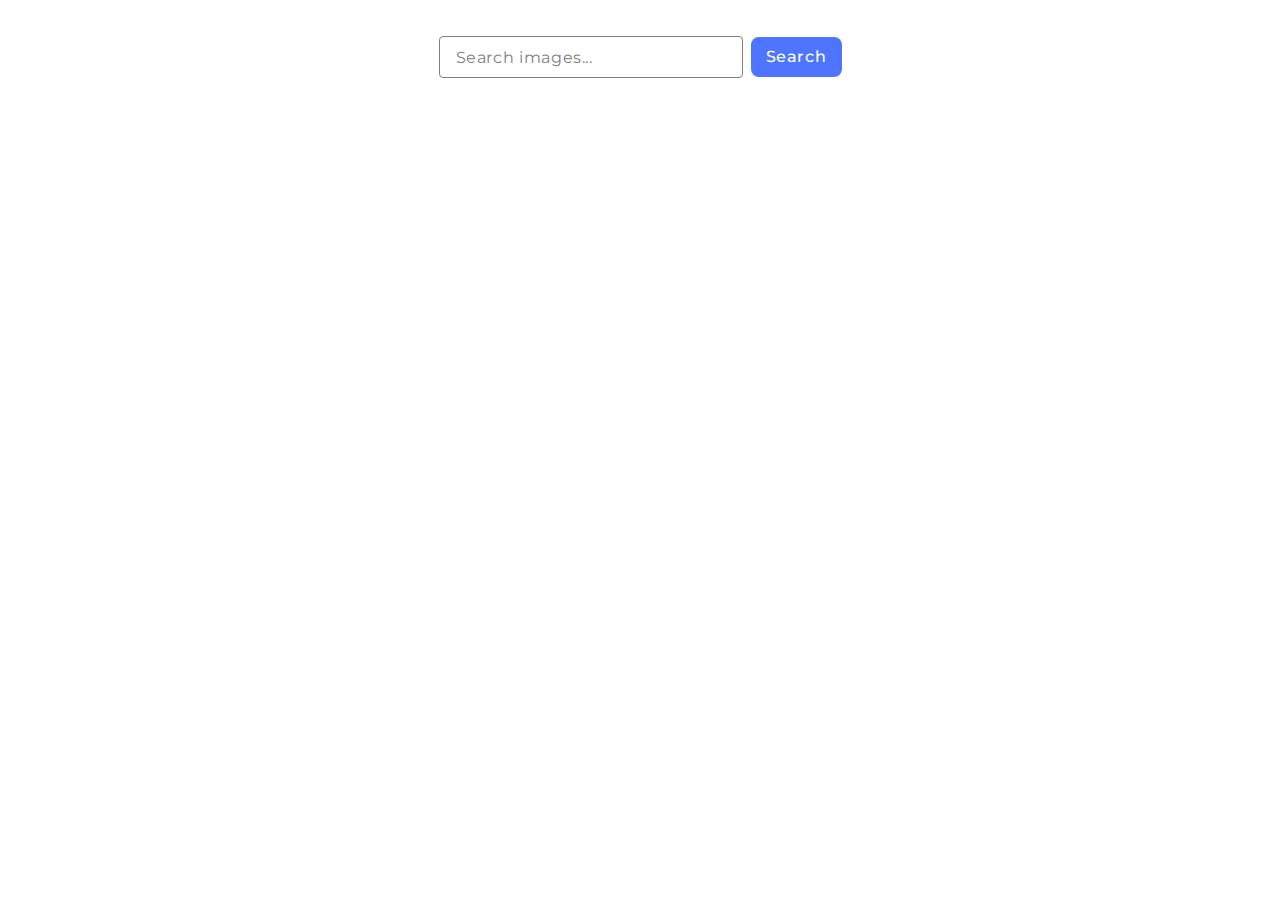
<file: src/index.html>
<!DOCTYPE html>
<html lang="en">
  <head>
    <meta charset="UTF-8" />
    <link rel="icon" type="image/svg+xml" href="/favicon.svg" />
    <meta name="viewport" content="width=device-width, initial-scale=1.0" />
    <title>Gallery</title>
    <link rel="preconnect" href="https://fonts.googleapis.com" />
    <link rel="preconnect" href="https://fonts.gstatic.com" crossorigin />
    <link
      href="https://fonts.googleapis.com/css2?family=Montserrat:ital,wght@0,100..900;1,100..900&display=swap"
      rel="stylesheet"
    />
    <link rel="stylesheet" href="./css/styles.css" />
  </head>
  <body>
    <main>
      <form class="form">
        <label class="form__label">
          <input
            class="form__input"
            type="text"
            name="search-text"
            placeholder="Search images..."
            required
          />
        </label>
        <button class="form__button" type="submit">Search</button>
      </form>
      <span class="loader hidden"></span>

      <div class="container"><ul class="gallery"></ul></div>
    </main>

    <script type="module" src="./main.js"></script>
  </body>
</html>
</file>
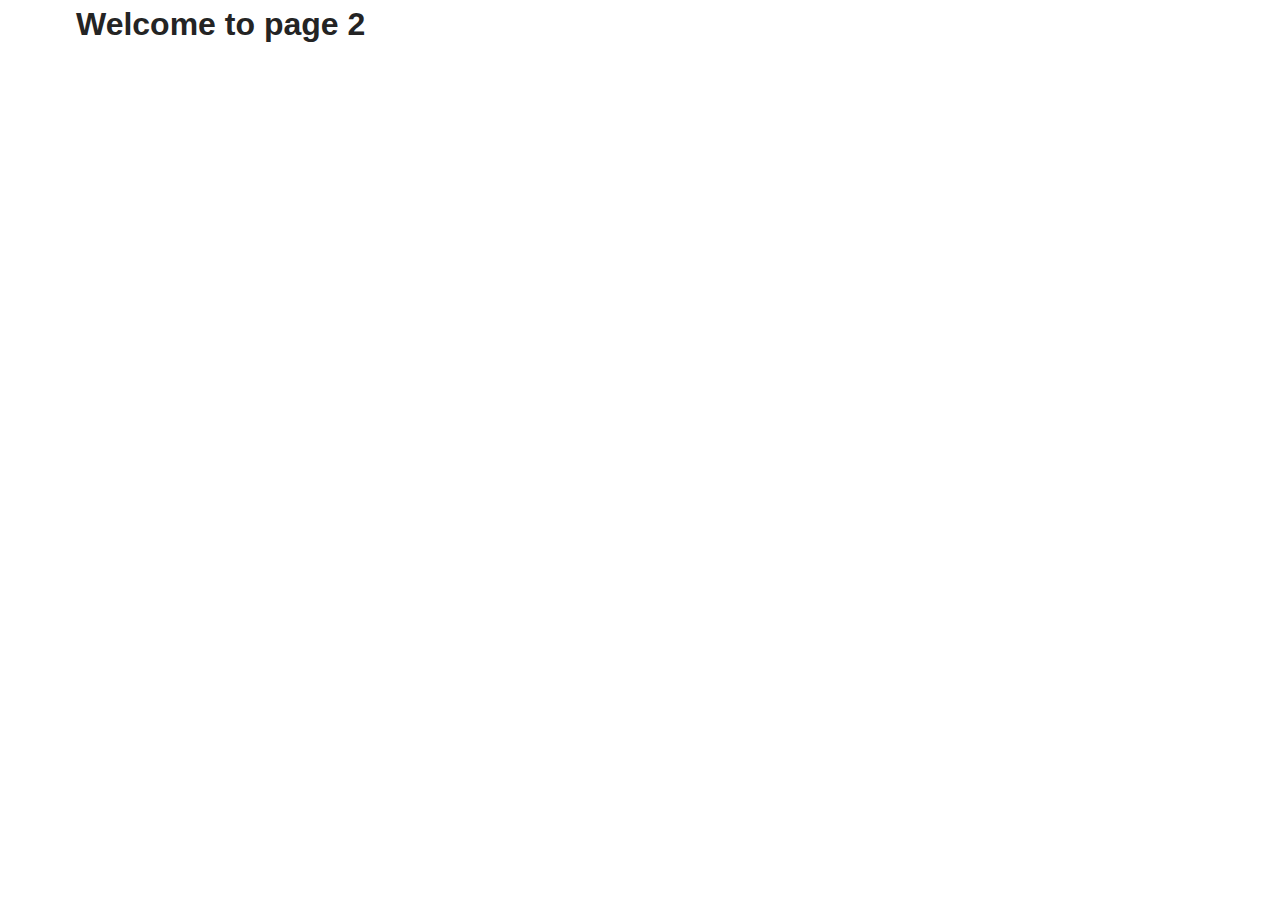
<file: src/page-2.html>
<!DOCTYPE html>
<html lang="en">
  <head>
    <meta charset="UTF-8" />
    <meta http-equiv="X-UA-Compatible" content="IE=edge" />
    <meta name="viewport" content="width=device-width, initial-scale=1.0" />
    <title>Page 2</title>
    <link rel="stylesheet" href="./css/styles.css" />
  </head>
  <body>
    <load
      src="./partials/header.html"
      icon-path="./img/sprite.svg#logo"
      highlight-act="active"
    />

    <main>
      <div class="container">
        <h1 class="main-title">
          <span class="main-title-gradient">Welcome</span> to page 2
        </h1>
        <load src="./partials/back-link.html" />
      </div>
    </main>

    <load src="./partials/footer.html" />
  </body>
</html>
</file>
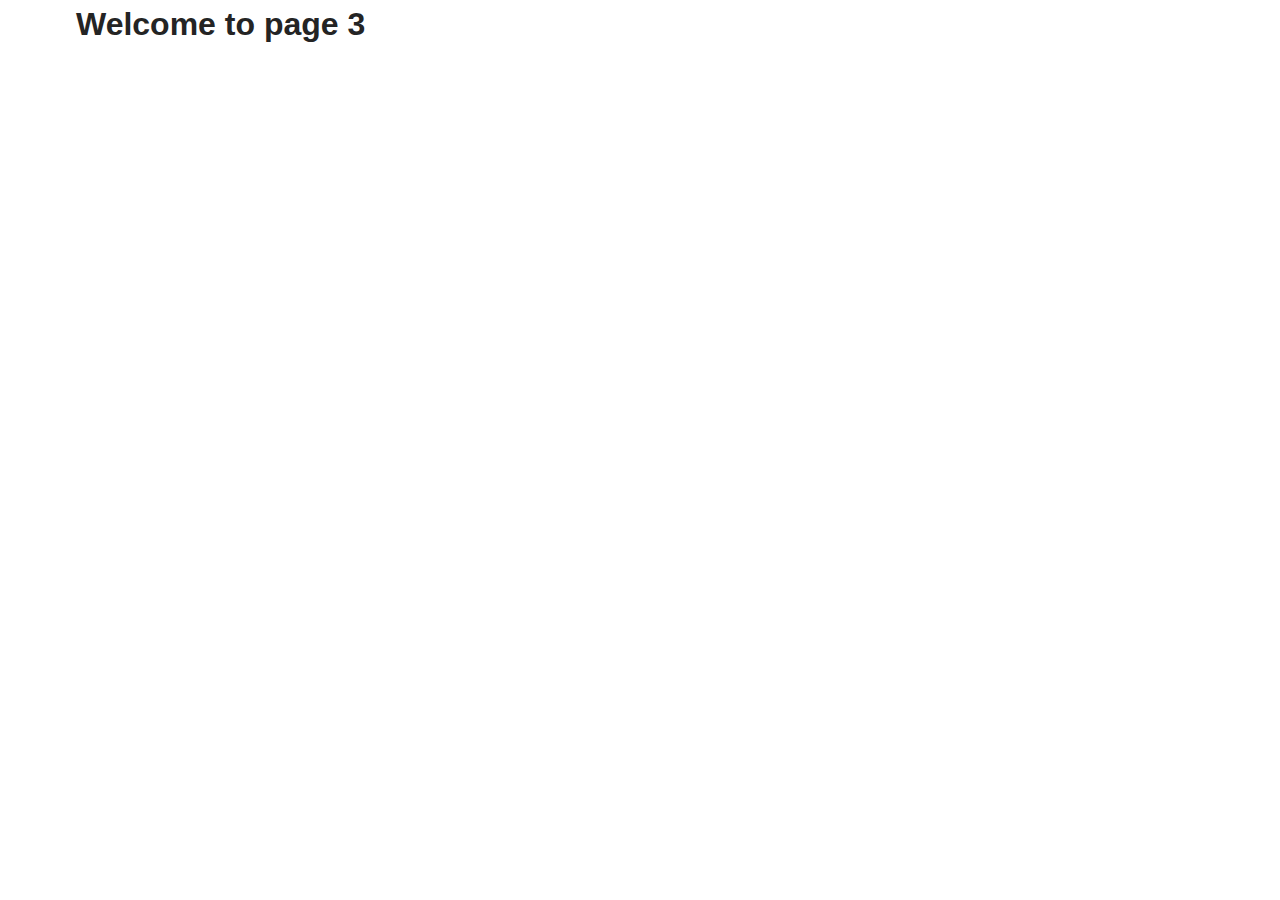
<file: src/page-3.html>
<!DOCTYPE html>
<html lang="en">
  <head>
    <meta charset="UTF-8" />
    <meta http-equiv="X-UA-Compatible" content="IE=edge" />
    <meta name="viewport" content="width=device-width, initial-scale=1.0" />
    <title>Page 3</title>
    <link rel="stylesheet" href="./css/styles.css" />
  </head>
  <body>
    <load
      src="./partials/header.html"
      icon-path="./img/sprite.svg#logo"
      highlight-curr="active"
    />

    <main>
      <div class="container">
        <h1 class="main-title">
          <span class="main-title-gradient">Welcome</span> to page 3
        </h1>
        <load src="./partials/back-link.html" />
      </div>
    </main>

    <load src="./partials/footer.html" />
  </body>
</html>
</file>
<file: src/css/styles.css>
/**
  |============================
  | include css partials with
  | default @import url()
  |============================
*/
/* Common styles */
@import url('./reset.css');
@import url('./base.css');

/* Sections style */
@import url('./gallery.css');
@import url('./loader.css');
</file>
